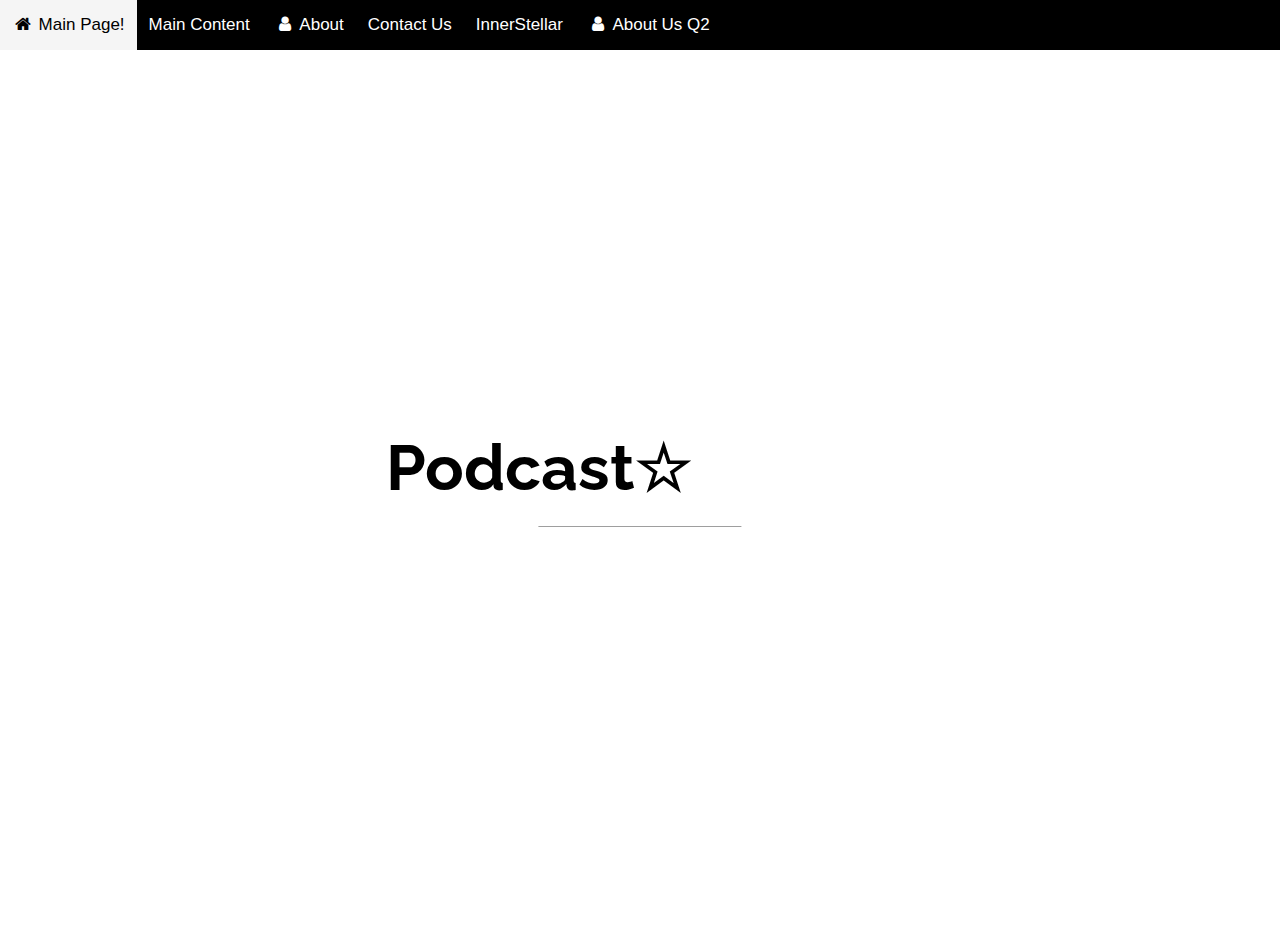
<file: index.html>
<!DOCTYPE html>
<html>
    <head>
        <link rel="icon" type="image/x-icon" href="https://th.bing.com/th/id/OIP.XY7AKH7E6KHx3diDU6wQtQHaHa?pid=ImgDet&rs=1">
        <script src="javascript.js"></script>
        <link rel="stylesheet" href="mystyle.css">
        <title>Group 1 Podcast☆</title>
        <meta charset="UTF-8">
        <meta name="viewport" content="width=device-width, initial-scale=1">
        <link rel="stylesheet" href="https://www.w3schools.com/w3css/4/w3.css">
        <link rel="stylesheet" href="https://fonts.googleapis.com/css?family=Raleway">
        <style>



            body
                
            h1 {
                font-family: "Raleway", sans-serif; font-weight: bolder;
                color: black;
                align-items:center;
                }

            body,
            html {
                height: 100%
            }

            .bgimg {
                background-image: url('https://wallpaperaccess.com/full/4061949.jpg');
                min-height: 100%;
                background-position: center;
                background-size: cover;
            }
           
            body{
    height:100%}

    

</style>
</head>
<body>
</body>

<link rel="stylesheet" href="https://cdnjs.cloudflare.com/ajax/libs/font-awesome/4.7.0/css/font-awesome.min.css">

<div class="navbar">
  <a href="index.html"><i class="fa fa-fw fa-home"></i> Main Page!</a>
  <a href="Main Content.html">Main Content</i> </a>
  <a href="AboutUs.html"><i class="fa fa-fw fa-user"></i> About</a>
  <a href="Contact Us.html">Contact Us</a>
  <a href="NEW YT CHANNEL !!!.html">InnerStellar</a>
  <a href="About Us!.html"><i class="fa fa-fw fa-user"></i> About Us Q2 </a>
</div>

</style>
    </head>
<body>

    <div class="bgimg w3-display-container w3-animate-opacity w3-text-white">
        <div class="w3-display-topleft w3-padding-large w3-xlarge">
        </div>
        <div class="w3-display-middle">
            <h1 class="w3-jumbo w3-animate-top">Podcast☆</h1>
            <hr class="w3-border-grey" style="margin:auto;width:40%">
            <p class="w3-large w3-center" style="color: white;">Group 1_Estera, Miller, Briones, Romantico, Ricafranca, Gorres</p>
        </div>
        <div class="w3-display-bottomleft w3-padding-large">
            Made with <a href="https://www.w3schools.com/spaces" target="_blank">W3Schools Spaces</a>
            
            
              </div>
            
        </div>
    </div>

    </p>

</body>
</html>
</file>
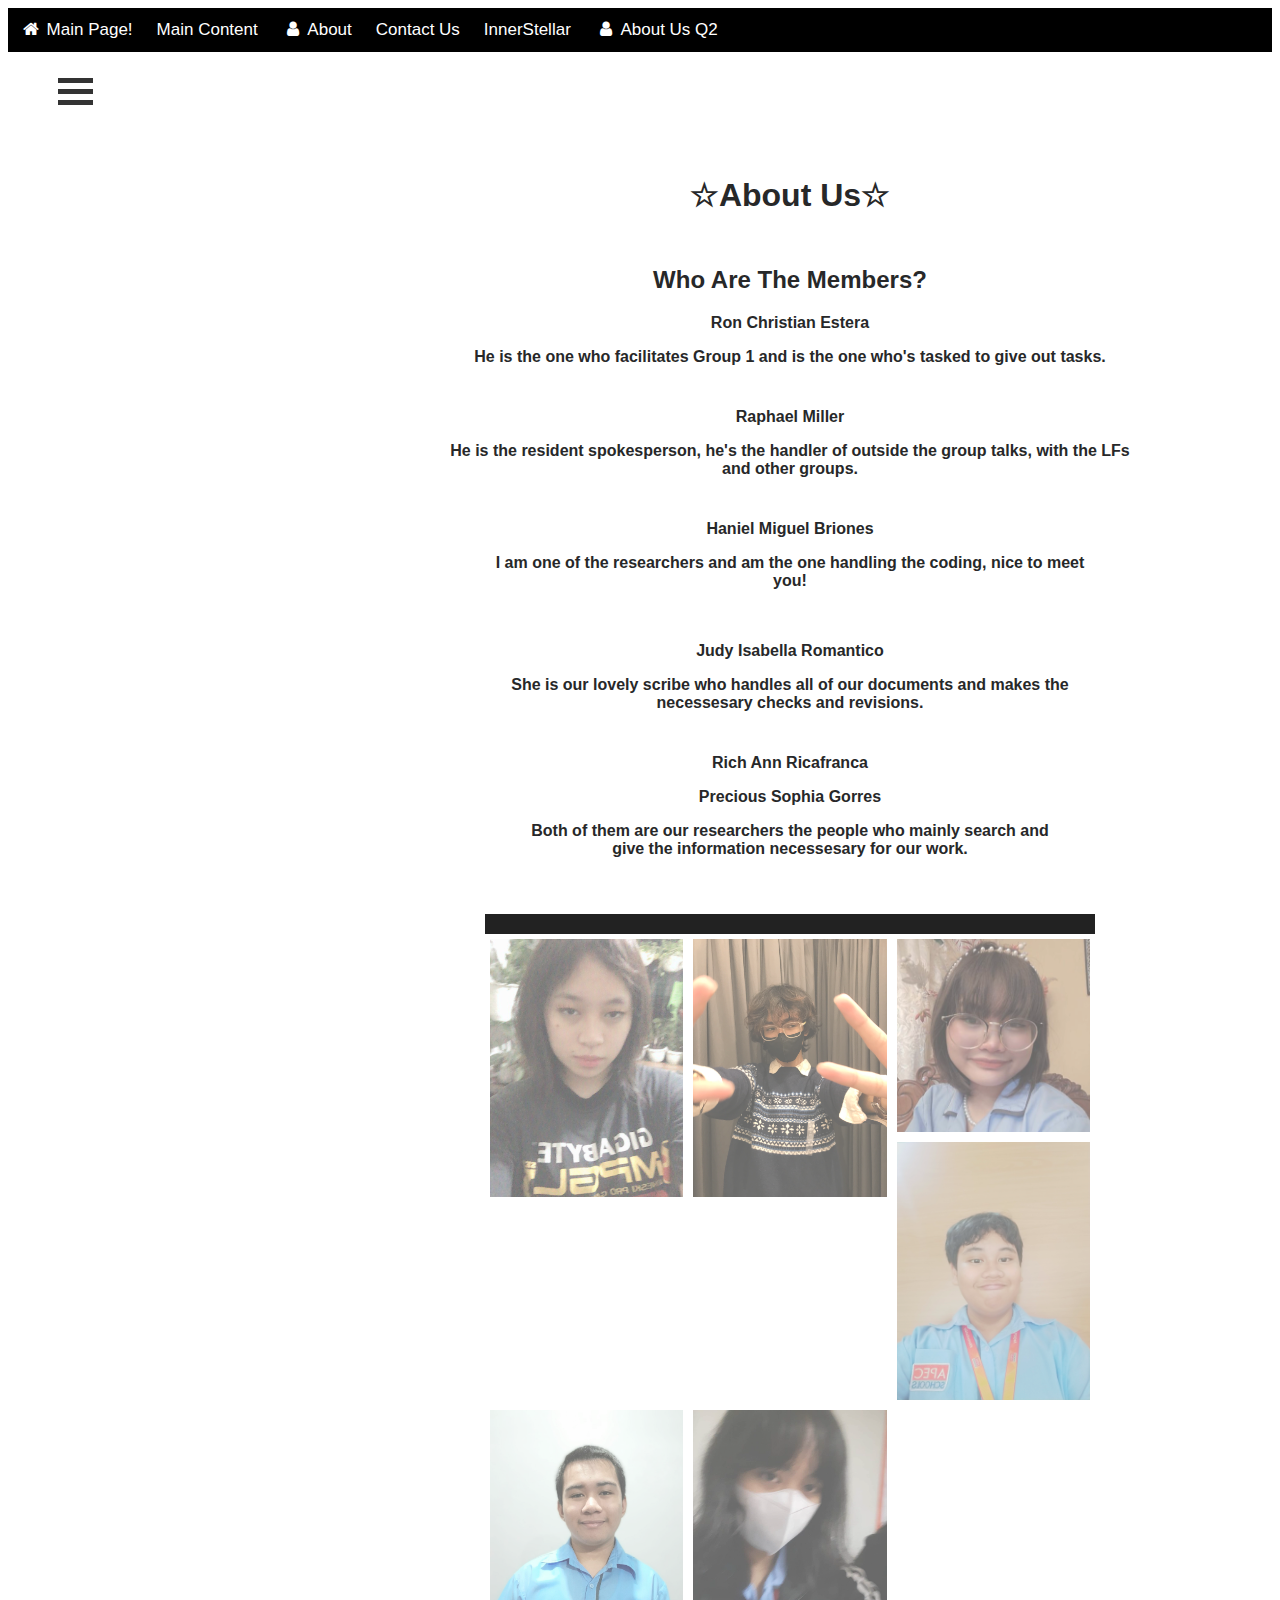
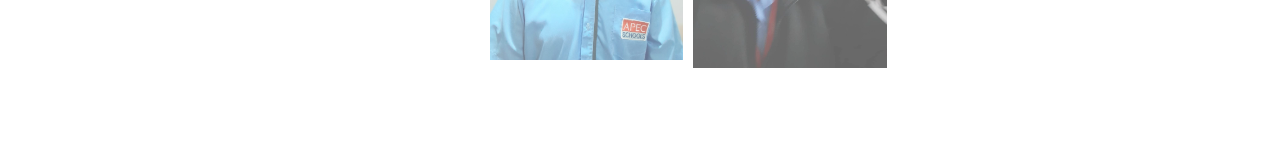
<file: AboutUs.html>
<!DOCTYPE html>
<html lang="en">
<head>
<title>CSS Website Layout</title>
<link rel="icon" type="image/x-icon" href="https://th.bing.com/th/id/OIP.XY7AKH7E6KHx3diDU6wQtQHaHa?pid=ImgDet&rs=1">
<link rel="stylesheet" href="mystyle.css">
<script src="javascript.js"></script>
<meta charset="utf-8">
<meta name="viewport" content="width=device-width, initial-scale=1">
<style>



body{
  background-image: url(https://wallpapertag.com/wallpaper/full/3/4/0/17785-paper-background-5000x3750-screen.jpg)
}

p{
 font-weight: bolder; 
}
</style>
</head>
<body>

    <link rel="stylesheet" href="https://cdnjs.cloudflare.com/ajax/libs/font-awesome/4.7.0/css/font-awesome.min.css">

   
  <div class="navbar">
  <a href="index.html"><i class="fa fa-fw fa-home"></i> Main Page!</a>
  <a href="Main Content.html">Main Content</i> </a>
  <a href="AboutUs.html"><i class="fa fa-fw fa-user"></i> About</a>
  <a href="Contact Us.html">Contact Us</a>
  <a href="NEW YT CHANNEL !!!.html">InnerStellar</a>
  <a href="About Us!.html"><i class="fa fa-fw fa-user"></i> About Us Q2 </a>
</div>
   
<div id="mySidenav" class="sidenav">
  <a href="javascript:void(0)" class="closebtn" onclick="closeNav()">&times;</a>
  <a href="index.html">Main Page!</a>
  <a href="Main Content.html">Main Content</a>
  <a href="AboutUs.html">About</a>
  <a href="Contact Us.html">About</a>
  <a href="NEW YT CHANNEL !!!.html">InnerStellar</a>
  <a href="About Us!.html">About Us!</a>
</div>

<span onclick="openNav()">
  <div class="container" onclick="myFunction(this)">
  <div class="bar1"></div>
  <div class="bar2"></div>
  <div class="bar3"></div>
</div></span>

<div id="main">
    <div class="header">
        <h1 style="text-align: center;">☆About Us☆</h1>
      </div>

  <div class="box2">
    <h2 style="text-align: center;">Who Are The Members?</h2>
    <p style="text-align: center;">Ron Christian Estera
      <p style="text-align: center;">He is the one who facilitates Group 1 and is the one who's tasked to give out tasks.</p>
      <div class="box2">
    <p style="text-align: center;">Raphael Miller
      <p style="text-align: center;">He is the resident spokesperson, he's the handler of outside the group talks, with the LFs and other groups.</p>
      <div class="box2">
    <p style="text-align: center;">Haniel Miguel Briones
      <p style="text-align: center;"> I am one of the researchers and am the one handling the coding, nice to meet you!</p>
      </div>

      <div class="box2">
    <p style="text-align: center;">Judy Isabella Romantico
      <p style="text-align: center;"> She is our lovely scribe who handles all of our documents and makes the necessesary checks and revisions.</p>
      <div class="box2">
    <p style="text-align: center;">Rich Ann Ricafranca
    <p style="text-align: center;">Precious Sophia Gorres
      <p style="text-align: center;">Both of them are our researchers the people who mainly search and give the information necessesary for our work.</p>
    </p>
  </div>
</div>

<div class="container">

  <div class="mySlides">
    <div class="numbertext">1 / 6</div>
      <img src="IMG_3295.jpg" style="width:25%" class="center">
  </div>

  <div class="mySlides">
    <div class="numbertext">2 / 6</div>
      <img src="IMG_6669.jpg" style="width:25%" class="center">
  </div>

  <div class="mySlides">
    <div class="numbertext">3 / 6</div>
      <img src="IMG_20231022_173639.jpg" style="width: 25%" class="center">
  </div>

  <div class="mySlides">
    <div class="numbertext">4 / 6</div>
      <img src="IMG20230823154955.jpg" style="width:25%" class="center">
  </div>

  <div class="mySlides">
    <div class="numbertext">5 / 6</div>
      <img src="353874090_214892880984648_2681551973142320039_n.jpg" style="width:25%" class="center">
  </div>

  <div class="mySlides">
    <div class="numbertext">6 / 6</div>
      <img src="received_23916717267975161.jpg" style="width:25%" class="center">
  </div>

  <a class="prev" onclick="plusSlides(-1)">&#10094;</a>
  <a class="next" onclick="plusSlides(1)">&#10095;</a>

  <div class="caption-container">
    <p id="caption"></p>
  </div>

  <div class="row">
    <div class="column">
      <img class="demo cursor" src="IMG_3295.jpg" style="width:100%" onclick="currentSlide(1)" alt="Ricafranca">
    </div>
    <div class="column">
      <img class="demo cursor" src="IMG_6669.jpg" style="width:100%" onclick="currentSlide(2)" alt="Miller">
    </div>
    <div class="column">
      <img class="demo cursor" src="IMG_20231022_173639.jpg" style="width:100%" onclick="currentSlide(3)" alt="Romantico">
    </div>
    <div class="column">
      <img class="demo cursor" src="IMG20230823154955.jpg" style="width:100%" onclick="currentSlide(4)" alt="Estera">
    </div>
    <div class="column">
      <img class="demo cursor" src="353874090_214892880984648_2681551973142320039_n.jpg" style="width:100%" onclick="currentSlide(5)" alt="Briones">
    </div>
    <div class="column">
      <img class="demo cursor" src="received_23916717267975161.jpg" style="width: 100%" onclick="currentSlide(6)" alt="Gorres">
    </div>
  </div>
</div>
</file>
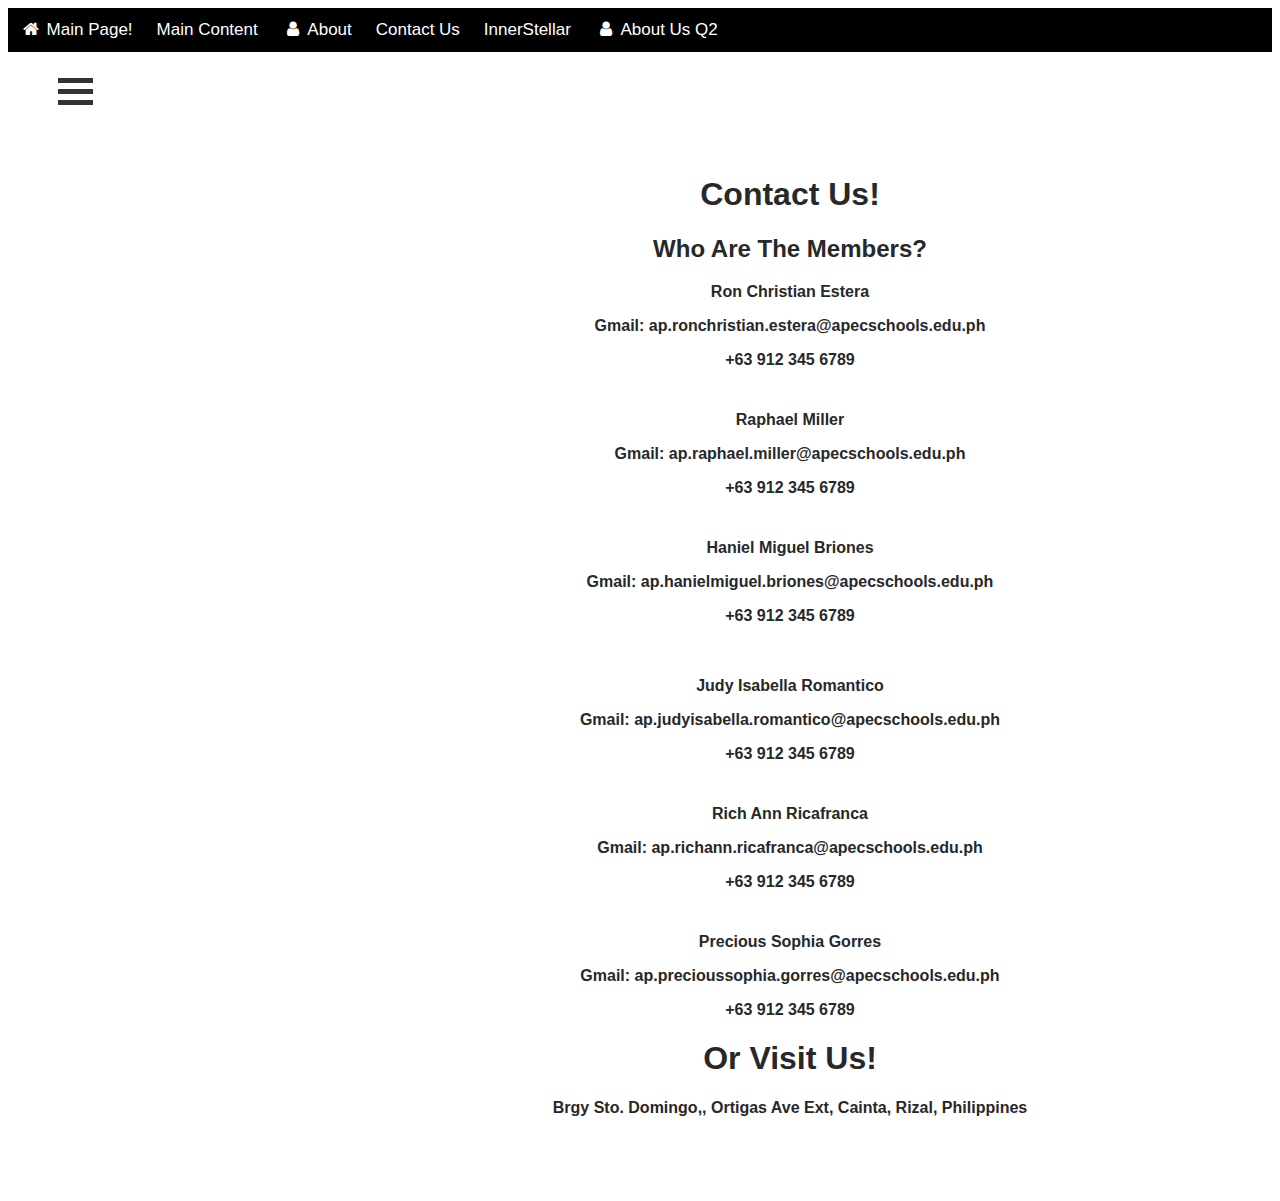
<file: Contact Us.html>
<!DOCTYPE html>
<html lang="en">
<head>
<title>CSS Website Layout</title>
<link rel="icon" type="image/x-icon" href="https://th.bing.com/th/id/OIP.XY7AKH7E6KHx3diDU6wQtQHaHa?pid=ImgDet&rs=1">
<link rel="stylesheet" href="mystyle.css">
<script src="javascript.js"></script>
<meta charset="utf-8">
<meta name="viewport" content="width=device-width, initial-scale=1">
<style>



body{
  background-image: url(https://wallpapertag.com/wallpaper/full/3/4/0/17785-paper-background-5000x3750-screen.jpg)
}

p{
 font-weight: bolder; 
}
</style>
</head>
<body>

    <link rel="stylesheet" href="https://cdnjs.cloudflare.com/ajax/libs/font-awesome/4.7.0/css/font-awesome.min.css">

   
  <div class="navbar">
  <a href="index.html"><i class="fa fa-fw fa-home"></i> Main Page!</a>
  <a href="Main Content.html">Main Content</i> </a>
  <a href="AboutUs.html"><i class="fa fa-fw fa-user"></i> About</a>
  <a href="Contact Us.html">Contact Us</a>
  <a href="NEW YT CHANNEL !!!.html">InnerStellar</a>
  <a href="About Us!.html"><i class="fa fa-fw fa-user"></i> About Us Q2 </a>
</div>
   
<div id="mySidenav" class="sidenav">
  <a href="javascript:void(0)" class="closebtn" onclick="closeNav()">&times;</a>
  <a href="index.html">Main Page!</a>
  <a href="Main Content.html">Main Content</a>
  <a href="AboutUs.html">About</a>
  <a href="Contact Us.html">About</a>
  <a href="NEW YT CHANNEL !!!.html">InnerStellar</a>
  <a href="About Us!.html">About Us!</a>
</div>

<span onclick="openNav()">
  <div class="container" onclick="myFunction(this)">
  <div class="bar1"></div>
  <div class="bar2"></div>
  <div class="bar3"></div>
</div></span>

<div id="main">
    <div class="header">
        <h1 style="text-align: center;">Contact Us!</h1>
      </div>

      <h2 style="text-align: center;">Who Are The Members?</h2>
    <p style="text-align: center;">Ron Christian Estera
      <p style="text-align: center;"> Gmail: ap.ronchristian.estera@apecschools.edu.ph
        <p style="text-align: center;"> +63 912 345 6789
      <div class="box2">
    <p style="text-align: center;">Raphael Miller
      <p style="text-align: center;"> Gmail: ap.raphael.miller@apecschools.edu.ph
        <p style="text-align: center;"> +63 912 345 6789
      <div class="box2">
    <p style="text-align: center;">Haniel Miguel Briones
      <p style="text-align: center;"> Gmail: ap.hanielmiguel.briones@apecschools.edu.ph
        <p style="text-align: center;"> +63 912 345 6789
      </div>

      <div class="box2">
    <p style="text-align: center;">Judy Isabella Romantico
      <p style="text-align: center;"> Gmail: ap.judyisabella.romantico@apecschools.edu.ph
        <p style="text-align: center;"> +63 912 345 6789
    <div class="box2">
    <p style="text-align: center;">Rich Ann Ricafranca
        <p style="text-align: center;"> Gmail: ap.richann.ricafranca@apecschools.edu.ph
        <p style="text-align: center;"> +63 912 345 6789
    <div class="box2"> 
    <p style="text-align: center;">Precious Sophia Gorres
     <p style="text-align: center;"> Gmail: ap.precioussophia.gorres@apecschools.edu.ph
     <p style="text-align: center;"> +63 912 345 6789

    <h1 style="text-align: center;">Or Visit Us!</h1>
    <p style="text-align: center;"> Brgy Sto. Domingo,, Ortigas Ave Ext, Cainta, Rizal, Philippines
    </p>
  </div>
</div>
</file>
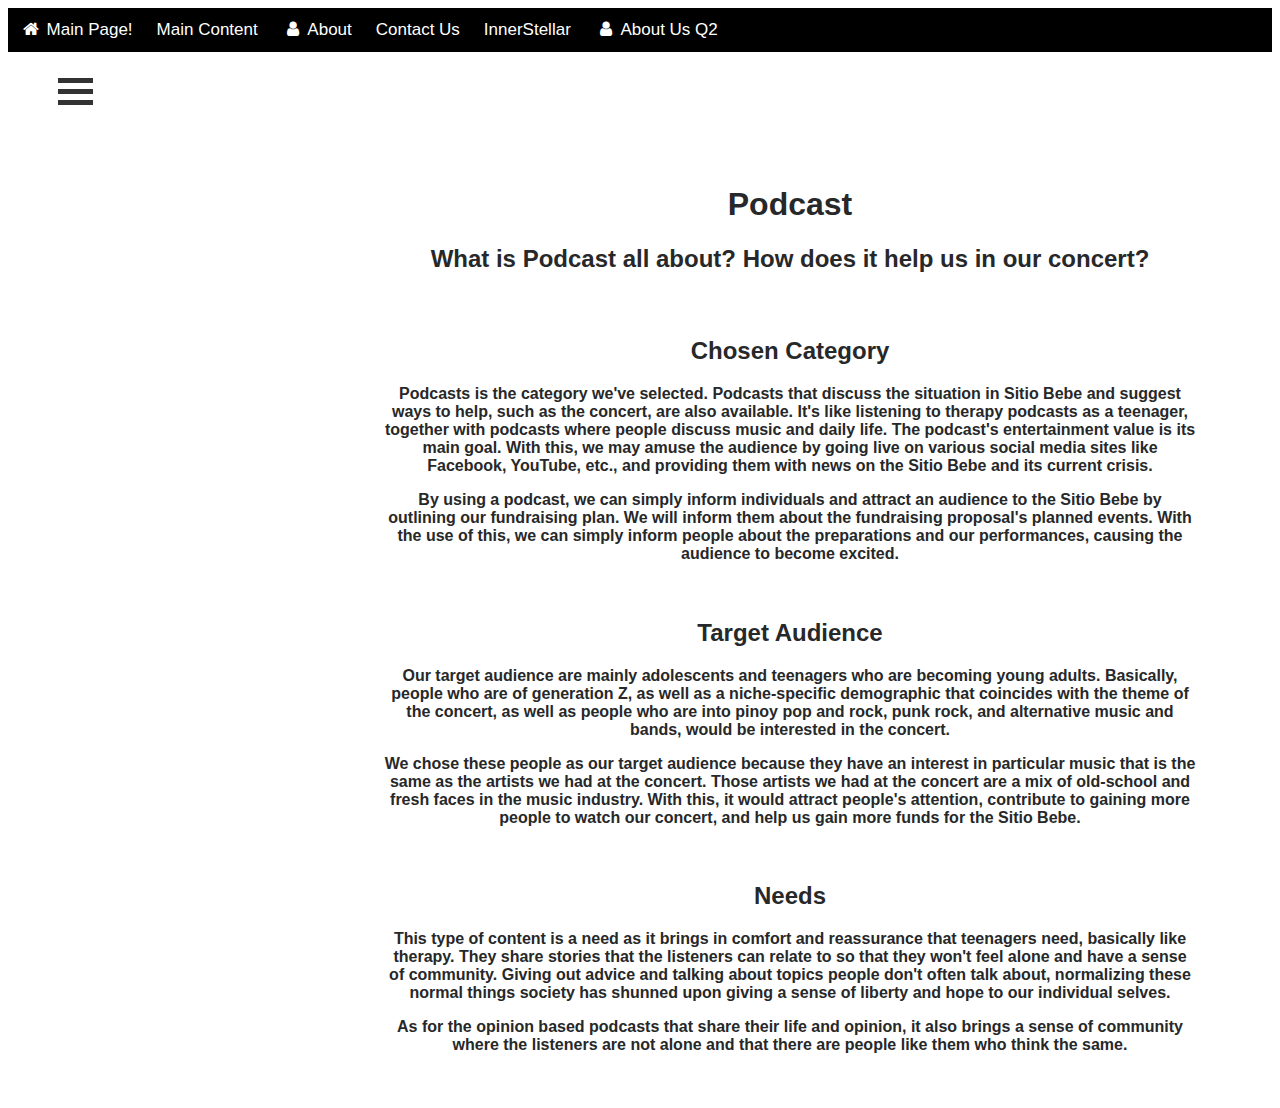
<file: Main Content.html>
<!DOCTYPE html>
<html lang="en">
<head>
<title>CSS Website Layout</title>
<link rel="icon" type="image/x-icon" href="image (1).png">
<link rel="stylesheet" href="mystyle.css">
<script src="javascript.js"></script>
<meta charset="utf-8">
<meta name="viewport" content="width=device-width, initial-scale=1">
<style>




body{
  background-image: url(https://wallpapertag.com/wallpaper/full/3/4/0/17785-paper-background-5000x3750-screen.jpg)
}



p{
 font-weight: bolder; 
}
</style>
</head>
<body>

    <link rel="stylesheet" href="https://cdnjs.cloudflare.com/ajax/libs/font-awesome/4.7.0/css/font-awesome.min.css">

   
  <div class="navbar">
  <a href="index.html"><i class="fa fa-fw fa-home"></i> Main Page!</a>
  <a href="Main Content.html">Main Content</i> </a>
  <a href="AboutUs.html"><i class="fa fa-fw fa-user"></i> About</a>
  <a href="Contact Us.html">Contact Us</a>
  <a href="NEW YT CHANNEL !!!.html">InnerStellar</a>
  <a href="About Us!.html"><i class="fa fa-fw fa-user"></i> About Us Q2 </a>
</div>
   
<div id="mySidenav" class="sidenav">
  <a href="javascript:void(0)" class="closebtn" onclick="closeNav()">&times;</a>
  <a href="index.html">Main Page!</a>
  <a href="Main Content.html">Main Content</a>
  <a href="AboutUs.html">About</a>
  <a href="Contact Us.html">Contact Us</a>
  <a href="NEW YT CHANNEL !!!.html">InnerStellar</a>
  <a href="About Us!.html">About Us!</a>
</div>

<span onclick="openNav()">
  <div class="container" onclick="myFunction(this)">
  <div class="bar1"></div>
  <div class="bar2"></div>
  <div class="bar3"></div>
</div></span>

<div class="loader"></div>

<div id="main">
<div class="header">
  <div class="box">
    <h1 style="text-align: center;">Podcast</h1>
    <h2 style="text-align: center;">What is Podcast all about?  How does it help us in our concert?</p>
  </div>

  <div class="box">
      <h2 style="text-align: center;">Chosen Category</h2>
      <p style="text-align: center;">Podcasts is the category we've selected. Podcasts that discuss the situation in Sitio Bebe and suggest ways to help, such as the concert, are also available. It's like listening to therapy podcasts as a teenager, together with podcasts where people discuss music and daily life. The podcast's entertainment value is its main goal. With this, we may amuse the audience by going live on various social media sites like Facebook, YouTube, etc., and providing them with news on the Sitio Bebe and its current crisis. </p>
      <p style="text-align: center;">By using a podcast, we can simply inform individuals and attract an audience to the Sitio Bebe by outlining our fundraising plan. We will inform them about the fundraising proposal's planned events. With the use of this, we can simply inform people about the preparations and our performances, causing the audience to become excited.<p>
  
    </div>
    
    <div class="box">
      <h2 style="text-align: center;">Target Audience</h2>
      <p style="text-align: center;">Our target audience are mainly adolescents and teenagers who are becoming young adults. Basically, people who are of generation Z, as well as a niche-specific demographic that coincides with the theme of the concert, as well as people who are into pinoy pop and rock, punk rock, and alternative music and bands, would be interested in the concert. </p>
   <p style="text-align: center;">We chose these people as our target audience because they have an interest in particular music that is the same as the artists we had at the concert. Those artists we had at the concert are a mix of old-school and fresh faces in the music industry. With this, it would attract people's attention, contribute to gaining more people to watch our concert, and help us gain more funds for the Sitio Bebe.<p>
  
    </div>
    
    <div class="box">
      <h2 style="text-align: center;">Needs</h2>
      <p style="text-align: center;">This type of content is a need as it brings in comfort and reassurance that teenagers need, basically like therapy. They share stories that the listeners can relate to so that they won't feel alone and have a sense of community. Giving out advice and talking about topics people don't often talk about, normalizing these normal things society has shunned upon giving a sense of liberty and hope to our individual selves.</p>
      <p style="text-align: center;"> As for the opinion based podcasts that share their life and opinion, it also brings a sense of community where the listeners are not alone and that there are people like them who think the same.<p>
  
    </div>
  </div>
</div>
</file>
<file: mystyle.css>
.navbar {
  width: 100%;
  background-color: black;
  overflow: auto;
}

.navbar a {
  float: left;
  text-align: center;
  padding: 12px;
  color: white;
  text-decoration: none;
  font-size: 17px;
}

.navbar a:hover {
  background-color: whitesmoke;
  color: #000;
}


.column {
  float: left;
  width: 55.55%;
  padding: 10px;
}

.row::after {
  content: "";
  display: table;
  clear: both;
}

@media screen and (max-width:600px) {
  .column {
    width: 100%;
  }
}

.container {
  display: inline-block;
  cursor: pointer;
}

.bar1, .bar2, .bar3 {
  width: 35px;
  height: 5px;
  background-color: #333;
  margin: 6px 0;
  transition: 0.4s;
}

.change .bar1 {
  transform: translate(0, 11px) rotate(-45deg);
}

.change .bar2 {opacity: 0;}

.change .bar3 {
  transform: translate(0, -11px) rotate(45deg);
}

.sidenav {
  height: 100%; 
  width: 0; 
  position: fixed; 
  z-index: 1; 
  top: 0; 
  left: 0;
  background-color: #111; 
  overflow-x: hidden; 
  padding-top: 60px; 
  transition: 0.5s; 
}

.sidenav a {
  padding: 8px 8px 8px 32px;
  text-decoration: none;
  font-size: 25px;
  color: #818181;
  display: block;
  transition: 0.3s;
}

.sidenav a:hover {
  color: #f1f1f1;
}

.sidenav .closebtn {
  position: absolute;
  top: 0;
  right: 25px;
  font-size: 36px;
  margin-left: 50px;
}

#main {
  transition: margin-left .5s;
  padding: 20px;
}

@media screen and (max-height: 450px) {
  .sidenav {padding-top: 15px;}
  .sidenav a {font-size: 18px;}
}

.bg-img {
  background-image: url("https://wallpaperaccess.com/full/4061949.jpg");

  min-height: 380px;

  background-position: center;
  background-repeat: no-repeat;
  background-size: cover;

  position: relative;
}

.container {
  position: absolute;
  margin: 20px;
  width: auto;
}

.topnav {
  overflow: hidden;
  background-color: #333;
}

.topnav a {
  float: left;
  color: #f2f2f2;
  text-align: center;
  padding: 14px 16px;
  text-decoration: none;
  font-size: 17px;
}

.topnav a:hover {
  background-color: #ddd;
  color: black;
}

* {
  box-sizing: border-box;
}

* {
  box-sizing: border-box;
}

.container {
  position: relative;
}

.mySlides {
  display: none;
}

.cursor {
  cursor: pointer;
}

.prev,
.next {
  cursor: pointer;
  position: absolute;
  top: 40%;
  width: auto;
  padding: 16px;
  margin-top: -50px;
  color: white;
  font-weight: bold;
  font-size: 20px;
  border-radius: 0 3px 3px 0;
  user-select: none;
  -webkit-user-select: none;
}

.next {
  right: 0;
  border-radius: 3px 0 0 3px;
}

.prev:hover,
.next:hover {
  background-color: rgba(0, 0, 0, 0.8);
}

.numbertext {
  color: #f2f2f2;
  font-size: 12px;
  padding: 8px 12px;
  position: absolute;
  top: 0;
}

.caption-container {
  text-align: center;
  background-color: #222;
  padding: 2px 16px;
  color: white;
}

.row:after {
  content: "";
  display: table;
  clear: both;
}

.column {
  width: 16.66%;
}

.demo {
  opacity: 0.6;
}

.active,
.demo:hover {
  opacity: 1;
}

.center {
  display: block;
  margin-left: auto;
  margin-right: auto;
  width: 50%;
}

.box {
  padding: 10px;
  max-width: 90%;
  margin: 0 auto;
  overflow: auto;
  text-align: justify; 
  text-justify: distribute-all-lines;}

  .box2 {
    border: #000;
    padding: 10px;
    max-width: 90%;
    margin: 0 auto;
    overflow: auto;
    text-align: justify; 
    text-justify: distribute-all-lines;}

    @import "compass/css3";


html {
  scroll-behavior: smooth;
}

@font-face {
  font-family: 'Montserrat';
  font-style: normal;
  font-weight: 400;
  src: url(https://fonts.gstatic.com/s/montserrat/v26/JTUHjIg1_i6t8kCHKm4532VJOt5-QNFgpCtr6Hw9aXpsog.woff2) format('woff2');
  unicode-range: U+0301, U+0400-045F, U+0490-0491, U+04B0-04B1, U+2116;
}

.center {
  display: block;
  margin-left: auto;
  margin-right: auto;
  width: 50%;
}

.cf:before,
.cf:after {
    content: " "; /* 1 */
    display: table; /* 2 */
}

.cf:after {
    clear: both;
}

img {
  display: inline-block;
  vertical-align: middle;
  width: 100px;
}
.text {
  display: inline-block;
  vertical-align: middle;
  width: calc(100% - 100px);    
}


@font-face {
  font-family:"Kanlia";
  src: url(https://fonts.googleapis.com/css2?family=Kalnia&display=swap);
}

h1 {
  font-family: "Kanlia";
}


.animate-charcter
{
   text-transform: uppercase;
  background-image: linear-gradient(
    -225deg,
    #5365FF 0%,
    #9370F6 29%,
    #E280E9 67%,
    #FC91D4 100%
  );
  background-size: auto auto;
  background-clip: border-box;
  background-size: 200% auto;
  color: #fff;
  background-clip: text;
  -webkit-background-clip: text;
  -webkit-text-fill-color: transparent;
  animation: textclip 2s linear infinite;
  display: inline-block;
      font-size: 70px;
  text-align: center;
}

@keyframes textclip {
  to {
    background-position: 200% center;
  }
}

* {box-sizing: border-box}
.mySlides1, .mySlides2 {display: none}
img {vertical-align: middle;}

.slideshow-container {
  max-width: 1000px;
  position: relative;
  margin: auto;
}

.prev, .next {
  cursor: pointer;
  position: absolute;
  top: 50%;
  width: auto;
  padding: 16px;
  margin-top: -22px;
  color: black;
  font-weight: bold;
  font-size: 18px;
  transition: 0.6s ease;
  border-radius: 0 3px 3px 0;
  user-select: none;
}

.next {
  right: 0;
  border-radius: 3px 0 0 3px;
}

.prev:hover, .next:hover {
  background-color: #f1f1f1;
  color: black;
}

.column {
  float: left;
  width: 33.33%;
  padding: 5px;
}

.row::after {
  content: "";
  clear: both;
  display: table;
}


body {
  font-family: "Open Sans", sans-serif;
  color: #272829;
}

a {
  color: #AC87C5;
  text-decoration: none;
}

a:hover {
  color: #37b3ed;
  text-decoration: none;
}

h1,
h2,
h3,
h4,
h5,
h6 {
  font-family: "Raleway", sans-serif;
}

/*--------------------------------------------------------------
# Back to top button
--------------------------------------------------------------*/
.back-to-top {
  position: fixed;
  visibility: hidden;
  opacity: 0;
  right: 15px;
  bottom: 15px;
  z-index: 996;
  background: #AC87C5;
  width: 40px;
  height: 40px;
  border-radius: 50px;
  transition: all 0.4s;
}

.back-to-top i {
  font-size: 28px;
  color: #fff;
  line-height: 0;
}

.back-to-top:hover {
  background: #2eafec;
  color: #fff;
}

.back-to-top.active {
  visibility: visible;
  opacity: 1;
}

/*--------------------------------------------------------------
# Header
--------------------------------------------------------------*/
#header {
  position: fixed;
  top: 0;
  left: 0;
  bottom: 0;
  width: 300px;
  transition: all ease-in-out 0.5s;
  z-index: 9997;
  transition: all 0.5s;
  padding: 0 15px;
  background: #040b14;
  overflow-y: auto;
}

#header .profile img {
  margin: 15px auto;
  display: block;
  width: 120px;
  border: 8px solid #2c2f3f;
}

#header .profile h1 {
  font-size: 24px;
  margin: 0;
  padding: 0;
  font-weight: 600;
  -moz-text-align-last: center;
  text-align-last: center;
  font-family: "Poppins", sans-serif;
}

#header .profile h1 a,
#header .profile h1 a:hover {
  color: #fff;
  text-decoration: none;
}

#header .profile .social-links a {
  font-size: 18px;
  display: inline-block;
  background: #212431;
  color: #fff;
  line-height: 1;
  padding: 8px 0;
  margin-right: 4px;
  border-radius: 50%;
  text-align: center;
  width: 36px;
  height: 36px;
  transition: 0.3s;
}

#header .profile .social-links a:hover {
  background: #AC87C5;
  color: #fff;
  text-decoration: none;
}

#main {
  margin-left: 300px;
}

.container,
.container-fluid {
  padding-left: 30px;
  padding-right: 30px;
}

@media (max-width: 1199px) {
  #header {
    left: -300px;
  }

  #main {
    margin-left: 0;
  }

  .container,
  .container-fluid {
    padding-left: 12px;
    padding-right: 12px;
  }
}

/*--------------------------------------------------------------
# Navigation Menu
--------------------------------------------------------------*/
/* Desktop Navigation */
.nav-menu {
  padding: 30px 0 0 0;
}

.nav-menu * {
  margin: 0;
  padding: 0;
  list-style: none;
}

.nav-menu>ul>li {
  position: relative;
  white-space: nowrap;
}

.nav-menu a,
.nav-menu a:focus {
  display: flex;
  align-items: center;
  color: #A8A9B4;
  padding: 12px 15px;
  margin-bottom: 8px;
  transition: 0.3s;
  font-size: 15px;
}

.nav-menu a i,
.nav-menu a:focus i {
  font-size: 24px;
  padding-right: 8px;
  color: #6f7180;
}

.nav-menu a:hover,
.nav-menu .active,
.nav-menu .active:focus,
.nav-menu li:hover>a {
  text-decoration: none;
  color: #fff;
}

.nav-menu a:hover i,
.nav-menu .active i,
.nav-menu .active:focus i,
.nav-menu li:hover>a i {
  color: #AC87C5;
}

/* Mobile Navigation */
.mobile-nav-toggle {
  position: fixed;
  right: 15px;
  top: 15px;
  z-index: 9998;
  border: 0;
  font-size: 24px;
  transition: all 0.4s;
  outline: none !important;
  background-color: #AC87C5;
  color: #fff;
  width: 40px;
  height: 40px;
  display: inline-flex;
  align-items: center;
  justify-content: center;
  line-height: 0;
  border-radius: 50px;
  cursor: pointer;
}

.mobile-nav-active {
  overflow: hidden;
}

.mobile-nav-active #header {
  left: 0;
}

/*--------------------------------------------------------------
# Hero Section
--------------------------------------------------------------*/
#hero {
  width: 100%;
  height: 100vh;
  background: url("https://i.ibb.co/YZ40Xwc/image-bg.webp") top center;
  background-size: cover;
}

#hero:before {
  content: "";
  background: rgba(5, 13, 24, 0.3);
  position: absolute;
  bottom: 0;
  top: 0;
  left: 0;
  right: 0;
  z-index: 1;
}

#hero .hero-container {
  position: relative;
  z-index: 2;
  min-width: 300px;
}

#hero h1 {
  margin: 0 0 10px 0;
  font-size: 64px;
  font-weight: 700;
  line-height: 56px;
  color: #fff;
}

#hero p {
  color: #fff;
  margin-bottom: 50px;
  font-size: 26px;
  font-family: "Poppins", sans-serif;
}

#hero p span {
  color: #fff;
  padding-bottom: 4px;
  letter-spacing: 1px;
  border-bottom: 3px solid#AC87C5;
}

@media (min-width: 1024px) {
  #hero {
    background-attachment: fixed;
  }
}

@media (max-width: 768px) {
  #hero h1 {
    font-size: 28px;
    line-height: 36px;
  }

  #hero h2 {
    font-size: 18px;
    line-height: 24px;
    margin-bottom: 30px;
  }
}

/*--------------------------------------------------------------
# Sections General
--------------------------------------------------------------*/
section {
  padding: 60px 0;
  overflow: hidden;
}

.section-bg {
  background: #f5f8fd;
}

.section-title {
  padding-bottom: 30px;
}

.section-title h2 {
  font-size: 32px;
  font-weight: bold;
  margin-bottom: 20px;
  padding-bottom: 20px;
  position: relative;
  color: #173b6c;
}

.section-title h2::after {
  content: "";
  position: absolute;
  display: block;
  width: 50px;
  height: 3px;
  background: #AC87C5;
  bottom: 0;
  left: 0;
}

.section-title p {
  margin-bottom: 0;
}

/*--------------------------------------------------------------
# About
--------------------------------------------------------------*/
.about .content h3 {
  font-weight: 700;
  font-size: 26px;
  color: #173b6c;
}

.about .content ul {
  list-style: none;
  padding: 0;
}

.about .content ul li {
  margin-bottom: 20px;
  display: flex;
  align-items: center;
}

.about .content ul strong {
  margin-right: 10px;
}

.about .content ul i {
  font-size: 16px;
  margin-right: 5px;
  color: #AC87C5;
  line-height: 0;
}

.about .content p:last-child {
  margin-bottom: 0;
}

/*--------------------------------------------------------------
# Facts
--------------------------------------------------------------*/
.facts {
  padding-bottom: 30px;
}

.facts .count-box {
  padding: 30px;
  width: 100%;
}

.facts .count-box i {
  display: block;
  font-size: 44px;
  color: #AC87C5;
  float: left;
  line-height: 0;
}

.facts .count-box span {
  font-size: 48px;
  line-height: 40px;
  display: block;
  font-weight: 700;
  color: #050d18;
  margin-left: 60px;
}

.facts .count-box p {
  padding: 15px 0 0 0;
  margin: 0 0 0 60px;
  font-family: "Raleway", sans-serif;
  font-size: 14px;
  color: #122f57;
}

.facts .count-box a {
  font-weight: 600;
  display: block;
  margin-top: 20px;
  color: #122f57;
  font-size: 15px;
  font-family: "Poppins", sans-serif;
  transition: ease-in-out 0.3s;
}

.facts .count-box a:hover {
  color: #1f5297;
}

/*--------------------------------------------------------------
# Akills
--------------------------------------------------------------*/
.skills .progress {
  height: 60px;
  display: block;
  background: none;
  border-radius: 0;
}

.skills .progress .skill {
  padding: 0;
  margin: 0 0 6px 0;
  text-transform: uppercase;
  display: block;
  font-weight: 600;
  font-family: "Poppins", sans-serif;
  color: #050d18;
}

.skills .progress .skill .val {
  float: right;
  font-style: normal;
}

.skills .progress-bar-wrap {
  background: #dce8f8;
  height: 10px;
}

.skills .progress-bar {
  width: 1px;
  height: 10px;
  transition: 0.9s;
  background-color: #AC87C5;
}

/*--------------------------------------------------------------
# Resume
--------------------------------------------------------------*/
.resume .resume-title {
  font-family: "Kanlia";
  font-size: 26px;
  font-weight: 700;
  margin-top: 20px;
  margin-bottom: 20px;
  color:#173b6c;
}

.resume .resume-item {
  padding: 0 0 20px 20px;
  margin-top: -2px;
  border-left: 2px solid #AC87C5;
  position: relative;
}

.resume .resume-item h4 {
  line-height: 18px;
  font-size: 18px;
  font-weight: 600;
  text-transform: uppercase;
  font-family: "Poppins", sans-serif;
  color: #050d18;
  margin-bottom: 10px;
}

.resume .resume-item h5 {
  font-size: 16px;
  background: #e9d5f5;
  padding: 5px 15px;
  display: inline-block;
  font-weight: 600;
  margin-bottom: 10px;
}

.resume .resume-item ul {
  padding-left: 20px;
}

.resume .resume-item ul li {
  padding-bottom: 10px;
}

.resume .resume-item:last-child {
  padding-bottom: 0;
}

.resume .resume-item::before {
  content: "";
  position: absolute;
  width: 16px;
  height: 16px;
  border-radius: 50px;
  left: -9px;
  top: 0;
  background: #fff;
  border: 2px solid #AC87C5;
}

/*--------------------------------------------------------------
# Portfolio
--------------------------------------------------------------*/
.portfolio .portfolio-item {
  margin-bottom: 30px;
}

.portfolio #portfolio-flters {
  padding: 0;
  margin: 0 auto 35px auto;
  list-style: none;
  text-align: center;
  background: #fff;
  border-radius: 50px;
  padding: 2px 15px;
}

.portfolio #portfolio-flters li {
  cursor: pointer;
  display: inline-block;
  padding: 10px 15px 8px 15px;
  font-size: 14px;
  font-weight: 600;
  line-height: 1;
  text-transform: uppercase;
  color: #272829;
  margin-bottom: 5px;
  transition: all 0.3s ease-in-out;
}

.portfolio #portfolio-flters li:hover,
.portfolio #portfolio-flters li.filter-active {
  color: #AC87C5;
}

.portfolio #portfolio-flters li:last-child {
  margin-right: 0;
}

.portfolio .portfolio-wrap {
  transition: 0.3s;
  position: relative;
  overflow: hidden;
  z-index: 1;
}

.portfolio .portfolio-wrap::before {
  content: "";
  background: rgba(255, 255, 255, 0.5);
  position: absolute;
  left: 0;
  right: 0;
  top: 0;
  bottom: 0;
  transition: all ease-in-out 0.3s;
  z-index: 2;
  opacity: 0;
}

.portfolio .portfolio-wrap .portfolio-links {
  opacity: 1;
  left: 0;
  right: 0;
  bottom: -60px;
  z-index: 3;
  position: absolute;
  transition: all ease-in-out 0.3s;
  display: flex;
  justify-content: center;
}

.portfolio .portfolio-wrap .portfolio-links a {
  color: #fff;
  font-size: 28px;
  text-align: center;
  background: rgba(20, 157, 221, 0.75);
  transition: 0.3s;
  width: 50%;
}

.portfolio .portfolio-wrap .portfolio-links a:hover {
  background: rgba(20, 157, 221, 0.95);
}

.portfolio .portfolio-wrap .portfolio-links a+a {
  border-left: 1px solid #37b3ed;
}

.portfolio .portfolio-wrap:hover::before {
  top: 0;
  left: 0;
  right: 0;
  bottom: 0;
  opacity: 1;
}

.portfolio .portfolio-wrap:hover .portfolio-links {
  opacity: 1;
  bottom: 0;
}

/*--------------------------------------------------------------
# Portfolio Details
--------------------------------------------------------------*/
.portfolio-details {
  padding-top: 40px;
}

.portfolio-details .portfolio-details-slider img {
  width: 100%;
}

.portfolio-details .portfolio-details-slider .swiper-pagination {
  margin-top: 20px;
  position: relative;
}

.portfolio-details .portfolio-details-slider .swiper-pagination .swiper-pagination-bullet {
  width: 12px;
  height: 12px;
  background-color: #fff;
  opacity: 1;
  border: 1px solid #AC87C5;
}

.portfolio-details .portfolio-details-slider .swiper-pagination .swiper-pagination-bullet-active {
  background-color: #AC87C5;
}

.portfolio-details .portfolio-info {
  padding: 30px;
  box-shadow: 0px 0 30px rgba(5, 13, 24, 0.08);
}

.portfolio-details .portfolio-info h3 {
  font-size: 22px;
  font-weight: 700;
  margin-bottom: 20px;
  padding-bottom: 20px;
;
}

.portfolio-details .portfolio-info ul {
  list-style: none;
  padding: 0;
  font-size: 15px;
}

.portfolio-details .portfolio-info ul li+li {
  margin-top: 10px;
}

.portfolio-details .portfolio-description {
  padding-top: 30px;
}

.portfolio-details .portfolio-description h2 {
  font-size: 26px;
  font-weight: 700;
  margin-bottom: 20px;
}

.portfolio-details .portfolio-description p {
  padding: 0;
}

/*--------------------------------------------------------------
# Services
--------------------------------------------------------------*/
.services .icon-box {
  margin-bottom: 20px;
}

.services .icon {
  float: left;
  display: flex;
  align-items: center;
  justify-content: center;
  width: 54px;
  height: 54px;
  background: #AC87C5;
  border-radius: 50%;
  transition: 0.5s;
  border: 1px solid #AC87C5;
}

.services .icon i {
  color: #fff;
  font-size: 24px;
  line-height: 0;
}

.services .icon-box:hover .icon {
  background: #fff;
}

.services .icon-box:hover .icon i {
  color: #AC87C5;
}

.services .title {
  margin-left: 80px;
  font-weight: 700;
  margin-bottom: 15px;
  font-size: 18px;
}

.services .title a {
  color: #343a40;
}

.services .title a:hover {
  color: #AC87C5;
}

.services .description {
  margin-left: 80px;
  line-height: 24px;
  font-size: 14px;
}

/*--------------------------------------------------------------
# Testimonials
--------------------------------------------------------------*/
.testimonials .testimonials-carousel,
.testimonials .testimonials-slider {
  overflow: hidden;
}

.testimonials .testimonial-item {
  box-sizing: content-box;
  text-align: center;
  min-height: 320px;
}

.testimonials .testimonial-item .testimonial-img {
  width: 90px;
  border-radius: 50%;
  margin: 0 auto;
}

.testimonials .testimonial-item h3 {
  font-size: 18px;
  font-weight: bold;
  margin: 10px 0 5px 0;
  color: #111;
}

.testimonials .testimonial-item h4 {
  font-size: 14px;
  color: #999;
  margin: 0;
}

.testimonials .testimonial-item .quote-icon-left,
.testimonials .testimonial-item .quote-icon-right {
  color: #c3e8fa;
  font-size: 26px;
}

.testimonials .testimonial-item .quote-icon-left {
  display: inline-block;
  left: -5px;
  position: relative;
}

.testimonials .testimonial-item .quote-icon-right {
  display: inline-block;
  right: -5px;
  position: relative;
  top: 10px;
}

.testimonials .testimonial-item p {
  font-style: italic;
  margin: 0 15px 15px 15px;
  padding: 20px;
  background: #fff;
  position: relative;
  margin-bottom: 35px;
  border-radius: 6px;
  box-shadow: 0px 2px 15px rgba(0, 0, 0, 0.1);
}

.testimonials .testimonial-item p::after {
  content: "";
  width: 0;
  height: 0;
  border-top: 20px solid #fff;
  border-right: 20px solid transparent;
  border-left: 20px solid transparent;
  position: absolute;
  bottom: -20px;
  left: calc(50% - 20px);
}

.testimonials .swiper-pagination {
  margin-top: 20px;
  position: relative;
}

.testimonials .swiper-pagination .swiper-pagination-bullet {
  width: 12px;
  height: 12px;
  background-color: #fff;
  opacity: 1;
  border: 1px solid #AC87C5;
}

.testimonials .swiper-pagination .swiper-pagination-bullet-active {
  background-color: #AC87C5;
}

/*--------------------------------------------------------------
# Contact
--------------------------------------------------------------*/
.contact {
  padding-bottom: 130px;
}

.contact .info {
  padding: 30px;
  background: #fff;
  width: 100%;
  box-shadow: 0 0 24px 0 rgba(0, 0, 0, 0.12);
}

.contact .info i {
  font-size: 20px;
  color: #AC87C5;
  float: left;
  width: 44px;
  height: 44px;
  background: #dff3fc;
  display: flex;
  justify-content: center;
  align-items: center;
  border-radius: 50px;
  transition: all 0.3s ease-in-out;
}

.contact .info h4 {
  padding: 0 0 0 60px;
  font-size: 22px;
  font-weight: 600;
  margin-bottom: 5px;
  color: #050d18;
}

.contact .info p {
  padding: 0 0 10px 60px;
  margin-bottom: 20px;
  font-size: 14px;
  color: #173b6c;
}

.contact .info .email p {
  padding-top: 5px;
}

.contact .info .social-links {
  padding-left: 60px;
}

.contact .info .social-links a {
  font-size: 18px;
  display: inline-block;
  background: #333;
  color: #fff;
  line-height: 1;
  padding: 8px 0;
  border-radius: 50%;
  text-align: center;
  width: 36px;
  height: 36px;
  transition: 0.3s;
  margin-right: 10px;
}

.contact .info .social-links a:hover {
  background: #AC87C5;
  color: #fff;
}

.contact .info .email:hover i,
.contact .info .address:hover i,
.contact .info .phone:hover i {
  background: #AC87C5;
  color: #fff;
}

.contact .php-email-form {
  width: 100%;
  padding: 30px;
  background: #fff;
  box-shadow: 0 0 24px 0 rgba(0, 0, 0, 0.12);
}

.contact .php-email-form .form-group {
  padding-bottom: 8px;
}

.contact .php-email-form .validate {
  display: none;
  color: red;
  margin: 0 0 15px 0;
  font-weight: 400;
  font-size: 13px;
}

.contact .php-email-form .error-message {
  display: none;
  color: #fff;
  background: #ed3c0d;
  text-align: left;
  padding: 15px;
  font-weight: 600;
}

.contact .php-email-form .error-message br+br {
  margin-top: 25px;
}

.contact .php-email-form .sent-message {
  display: none;
  color: #fff;
  background: #18d26e;
  text-align: center;
  padding: 15px;
  font-weight: 600;
}

.contact .php-email-form .loading {
  display: none;
  background: #fff;
  text-align: center;
  padding: 15px;
}

.contact .php-email-form .loading:before {
  content: "";
  display: inline-block;
  border-radius: 50%;
  width: 24px;
  height: 24px;
  margin: 0 10px -6px 0;
  border: 3px solid #18d26e;
  border-top-color: #eee;
  animation: animate-loading 1s linear infinite;
}

.contact .php-email-form .form-group {
  margin-bottom: 15px;
}

.contact .php-email-form label {
  padding-bottom: 8px;
}

.contact .php-email-form input,
.contact .php-email-form textarea {
  border-radius: 0;
  box-shadow: none;
  font-size: 14px;
}

.contact .php-email-form input {
  height: 44px;
}

.contact .php-email-form textarea {
  padding: 10px 15px;
}

.contact .php-email-form button[type=submit] {
  background: #AC87C5;
  border: 0;
  padding: 10px 24px;
  color: #fff;
  transition: 0.4s;
  border-radius: 4px;
}

.contact .php-email-form button[type=submit]:hover {
  background: #37b3ed;
}

@keyframes animate-loading {
  0% {
    transform: rotate(0deg);
  }

  100% {
    transform: rotate(360deg);
  }
}

/*--------------------------------------------------------------
# Breadcrumbs
--------------------------------------------------------------*/
.breadcrumbs {
  padding: 20px 0;
  background: #f9f9f9;
}

.breadcrumbs h2 {
  font-size: 26px;
  font-weight: 300;
}

.breadcrumbs ol {
  display: flex;
  flex-wrap: wrap;
  list-style: none;
  padding: 0;
  margin: 0;
  font-size: 15px;
}

.breadcrumbs ol li+li {
  padding-left: 10px;
}

.breadcrumbs ol li+li::before {
  display: inline-block;
  padding-right: 10px;
  color: #0e2442;
  content: "/";
}

@media (max-width: 768px) {
  .breadcrumbs .d-flex {
    display: block !important;
  }

  .breadcrumbs ol {
    display: block;
  }

  .breadcrumbs ol li {
    display: inline-block;
  }
}

/*--------------------------------------------------------------
# Footer
--------------------------------------------------------------*/
#footer {
  padding: 15px;
  color: #f4f6fd;
  font-size: 14px;
  position: fixed;
  left: 0;
  bottom: 0;
  width: 300px;
  z-index: 9999;
  background: #040b14;
}

#footer .copyright {
  text-align: center;
}

#footer .credits {
  padding-top: 5px;
  text-align: center;
  font-size: 13px;
  color: #eaebf0;
}

@media (max-width: 1199px) {
  #footer {
    position: static;
    width: auto;
    padding-right: 20px 15px;
  }
}

.separator {
  display: flex;
  align-items: center;
  text-align: center;
}

.separator::before,
.separator::after {
  content: '';
  flex: 1;
  border-bottom: 1px solid #173b6c;
}

.separator:not(:empty)::before {
  margin-right: .40em;
}

.separator:not(:empty)::after {
  margin-left: .40em;
}

hr.solid {
  border-bottom: 1px solid #173b6c;
}

* {
  box-sizing: border-box;
}

.container {
  position: relative;
}

.mySlides {
  display: none;
}

.cursor {
  cursor: pointer;
}

.prev,
.next {
  cursor: pointer;
  position: absolute;
  top: 40%;
  width: auto;
  padding: 16px;
  margin-top: -50px;
  color: white;
  font-weight: bold;
  font-size: 20px;
  border-radius: 0 3px 3px 0;
  user-select: none;
  -webkit-user-select: none;
}

.next {
  right: 0;
  border-radius: 3px 0 0 3px;
}

.prev:hover,
.next:hover {
  background-color: rgba(0, 0, 0, 0.8);
}

.numbertext {
  color: #f2f2f2;
  font-size: 12px;
  padding: 8px 12px;
  position: absolute;
  top: 0;
}

.caption-container {
  text-align: center;
  background-color: #222;
  padding: 2px 16px;
  color: white;
}

.row:after {
  content: "";
  display: table;
  clear: both;
}

.column {
  float: left;
  width: 16.66%;
}

.demo {
  opacity: 0.6;
}

.active,
.demo:hover {
  opacity: 1;
}

.column {
  float: left;
  width: 33.33%;
  padding: 5px;
}

.row::after {
  content: "";
  clear: both;
  display: table;
}

@media screen and (max-width: 500px) {
  .column {
    width: 100%;
  }
}

.site-footer
{
  background-color:#26272b;
  padding:45px 0 20px;
  font-size:15px;
  line-height:24px;
  color:#737373;
}
.site-footer hr
{
  border-top-color:#bbb;
  opacity:0.5
}
.site-footer hr.small
{
  margin:20px 0
}
.site-footer h6
{
  color:#fff;
  font-size:16px;
  text-transform:uppercase;
  margin-top:5px;
  letter-spacing:2px
}
.site-footer a
{
  color:#737373;
}
.site-footer a:hover
{
  color:#3366cc;
  text-decoration:none;
}
.footer-links
{
  padding-left:0;
  list-style:none
}
.footer-links li
{
  display:block
}
.footer-links a
{
  color:#737373
}
.footer-links a:active,.footer-links a:focus,.footer-links a:hover
{
  color:#3366cc;
  text-decoration:none;
}
.footer-links.inline li
{
  display:inline-block
}
.site-footer .social-icons
{
  text-align:right
}
.site-footer .social-icons a
{
  width:40px;
  height:40px;
  line-height:40px;
  margin-left:6px;
  margin-right:0;
  border-radius:100%;
  background-color:#33353d
}
.copyright-text
{
  margin:0
}
@media (max-width:991px)
{
  .site-footer [class^=col-]
  {
    margin-bottom:30px
  }
}
@media (max-width:767px)
{
  .site-footer
  {
    padding-bottom:0
  }
  .site-footer .copyright-text,.site-footer .social-icons
  {
    text-align:center
  }
}
.social-icons
{
  padding-left:0;
  margin-bottom:0;
  list-style:none
}
.social-icons li
{
  display:inline-block;
  margin-bottom:4px
}
.social-icons li.title
{
  margin-right:15px;
  text-transform:uppercase;
  color:#96a2b2;
  font-weight:700;
  font-size:13px
}
.social-icons a{
  background-color:#eceeef;
  color:#818a91;
  font-size:16px;
  display:inline-block;
  line-height:44px;
  width:44px;
  height:44px;
  text-align:center;
  margin-right:8px;
  border-radius:100%;
  -webkit-transition:all .2s linear;
  -o-transition:all .2s linear;
  transition:all .2s linear
}
.social-icons a:active,.social-icons a:focus,.social-icons a:hover
{
  color:#fff;
  background-color:#29aafe
}
.social-icons.size-sm a
{
  line-height:34px;
  height:34px;
  width:34px;
  font-size:14px
}
.social-icons a.youtube:hover
{
  background-color:#ea4c89
}
@media (max-width:767px)
{
  .social-icons li.title
  {
    display:block;
    margin-right:0;
    font-weight:600
  }
}
</file>
